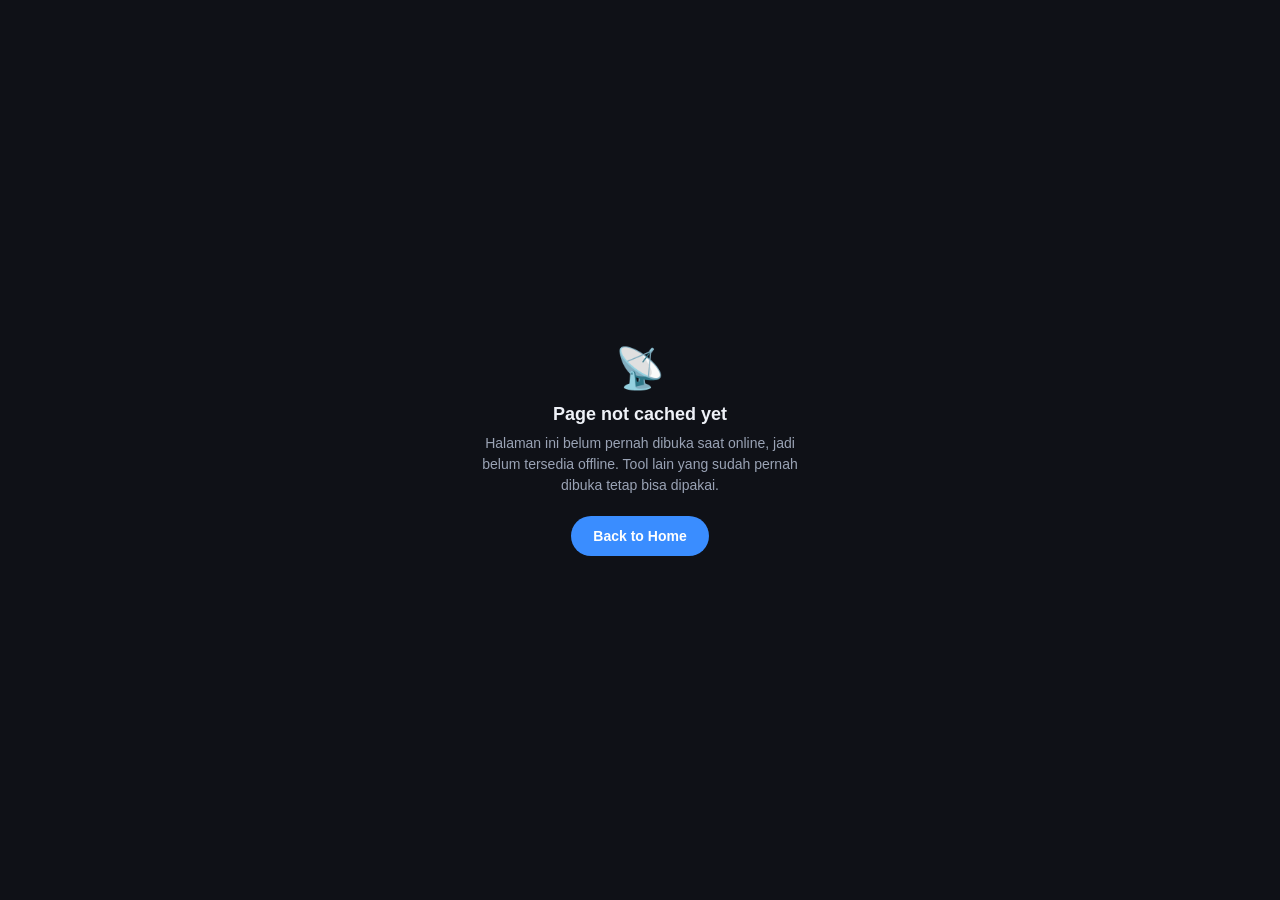
<file: offline.html>
<!DOCTYPE html>
<html lang="id">
<head>
<meta charset="UTF-8" />
<meta name="viewport" content="width=device-width, initial-scale=1" />
<title>Offline — AME Toolbox</title>
<meta name="theme-color" content="#0f1117" />
<style>
  body {
    margin: 0;
    min-height: 100vh;
    display: flex;
    align-items: center;
    justify-content: center;
    background: #0f1117;
    color: #eef1f7;
    font-family: -apple-system, BlinkMacSystemFont, "Segoe UI", Roboto, sans-serif;
    text-align: center;
    padding: 24px;
    box-sizing: border-box;
  }
  .box { max-width: 320px; }
  .icon { font-size: 40px; margin-bottom: 12px; }
  h1 { font-size: 18px; margin: 0 0 8px; }
  p { font-size: 14px; color: #9aa3b5; line-height: 1.5; margin: 0 0 20px; }
  a {
    display: inline-block;
    background: #3a8dff;
    color: #fff;
    text-decoration: none;
    padding: 12px 22px;
    border-radius: 30px;
    font-size: 14px;
    font-weight: 700;
  }
</style>
</head>
<body>
  <div class="box">
    <div class="icon">📡</div>
    <h1>Page not cached yet</h1>
    <p>Halaman ini belum pernah dibuka saat online, jadi belum tersedia offline. Tool lain yang sudah pernah dibuka tetap bisa dipakai.</p>
    <a href="index.html">Back to Home</a>
  </div>
</body>
</html>
</file>
